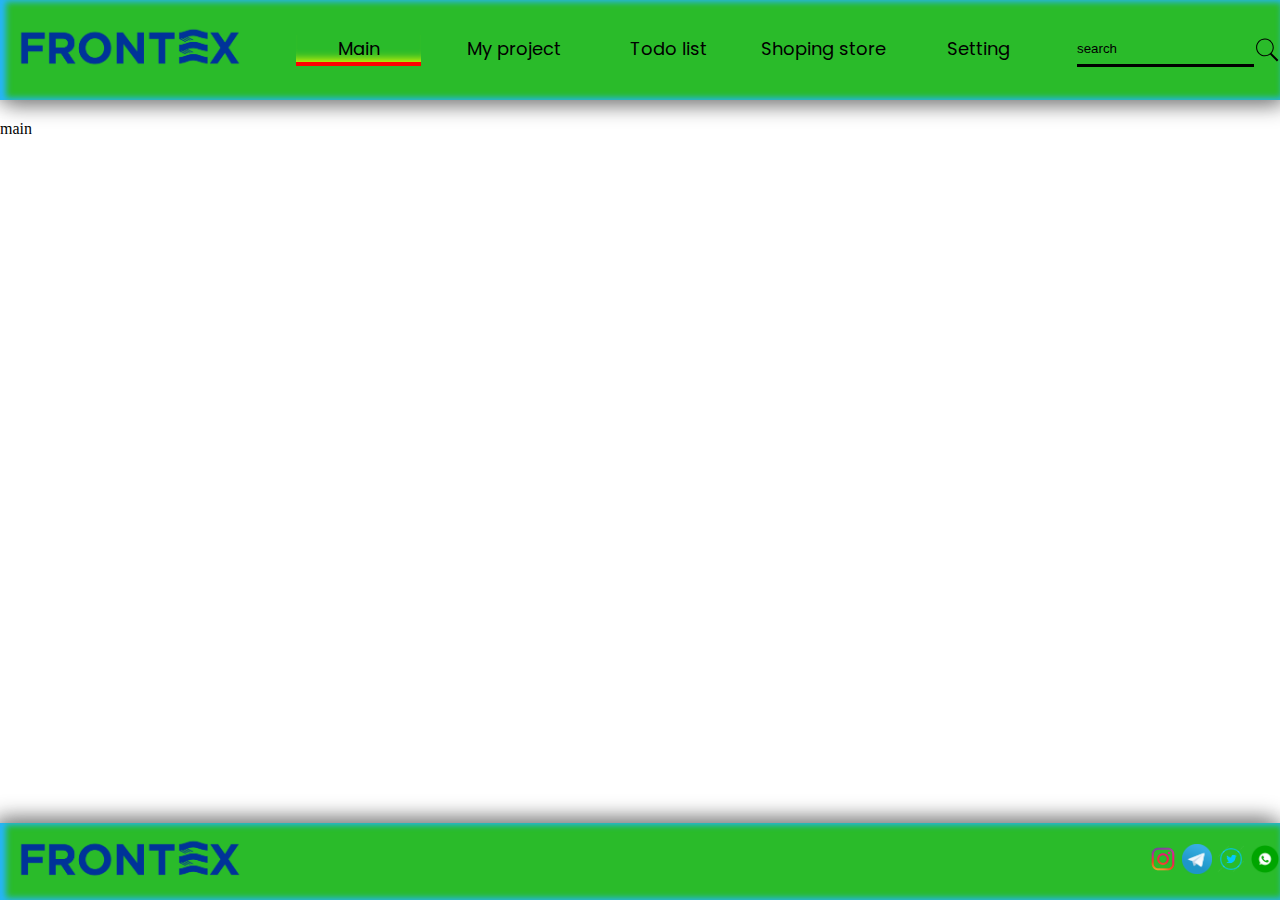
<file: index.html>
<!DOCTYPE html>
<html lang="en">

<head>
    <meta charset="UTF-8">
    <meta name="viewport" content="width=device-width, initial-scale=1.0">
    <title>Project MK-YRYS</title>

    <link rel="stylesheet" href="css/header_footer.css">

</head>

<body>

    <div class="wrapper">

        <header class="header">
            <div class="up">

                <div class="logo"><img src="img/Logo.png" alt=""></div>

                <div class="page">
                    <a href="index.html">
                        <p class="active">Main</p>
                    </a>
                    <a href="my-project.html">
                        <p>My project</p>
                    </a>
                    <a href="todo.html">
                        <p>Todo list</p>
                    </a>
                    <a href="shop.html">
                        <p>Shoping store</p>
                    </a>
                    <a href="setting.html">
                        <p>Setting</p>
                    </a>
                </div>

                <div class="search">
                    <input type="text" placeholder="search">
                    <svg xmlns="http://www.w3.org/2000/svg" x="0px" y="0px" width="100" height="100"
                        viewBox="0 0 50 50">
                        <path
                            d="M 21 3 C 11.621094 3 4 10.621094 4 20 C 4 29.378906 11.621094 37 21 37 C 24.710938 37 28.140625 35.804688 30.9375 33.78125 L 44.09375 46.90625 L 46.90625 44.09375 L 33.90625 31.0625 C 36.460938 28.085938 38 24.222656 38 20 C 38 10.621094 30.378906 3 21 3 Z M 21 5 C 29.296875 5 36 11.703125 36 20 C 36 28.296875 29.296875 35 21 35 C 12.703125 35 6 28.296875 6 20 C 6 11.703125 12.703125 5 21 5 Z">
                        </path>
                    </svg>
                </div>

            </div>
        </header>

        <main class="main">main</main>

        <footer>
            <div class="network">
                <div class="logo">
                    <img src="img/Logo.png" alt="">
                </div>
                <div class="social">
                    <img src="img/instagram-logo.webp" alt="">
                    <img src="img/telegram-icon.png" alt="">
                    <img src="img/twitter-icon.png" alt="">
                    <img src="img/whatsapp-icon.png" alt="">
                </div>

            </div>
        </footer>

    </div>

</body>

</html>
</file>
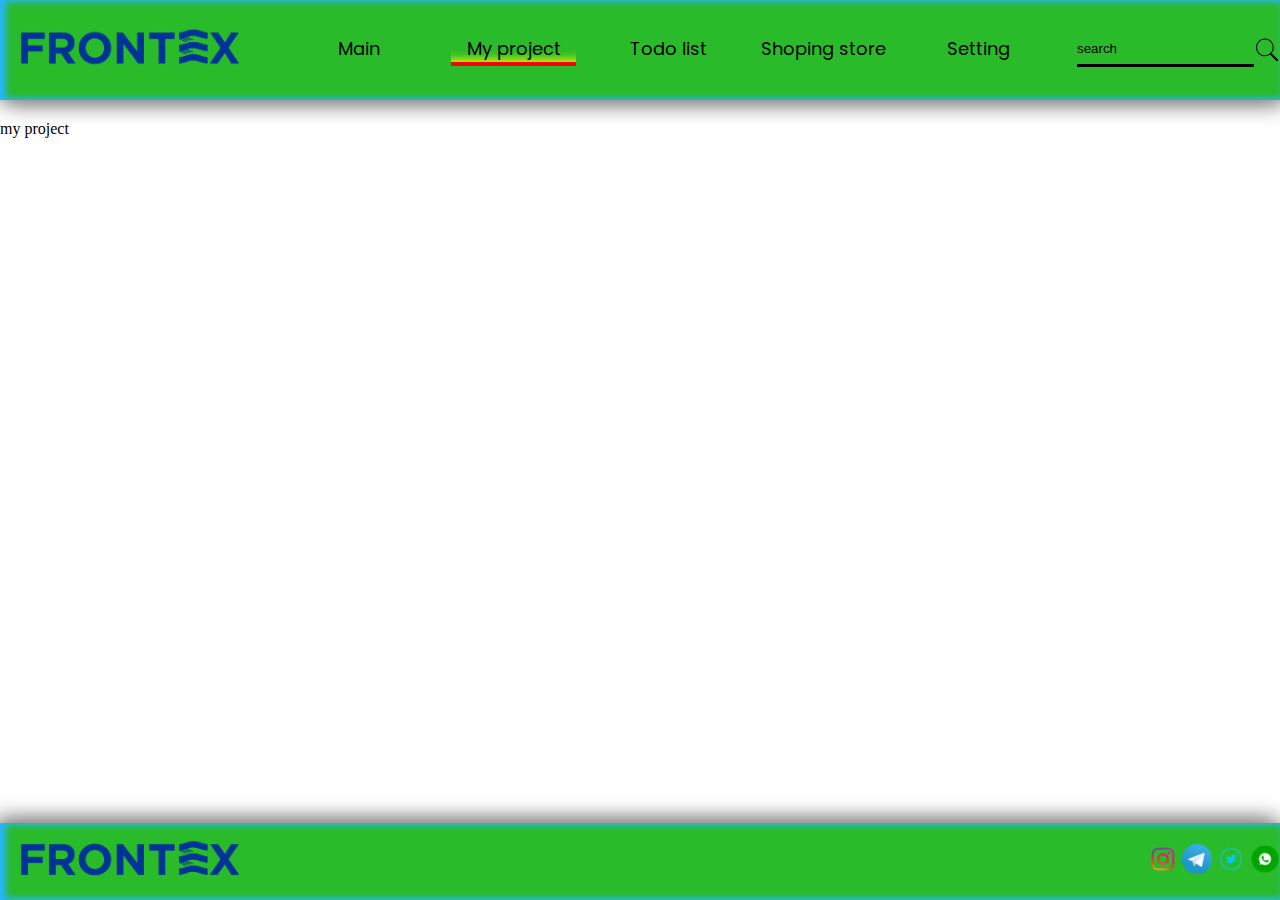
<file: my-project.html>
<!DOCTYPE html>
<html lang="en">

<head>
    <meta charset="UTF-8">
    <meta name="viewport" content="width=device-width, initial-scale=1.0">
    <title>Project MK-YRYS</title>

    <link rel="stylesheet" href="css/header_footer.css">

</head>

<body>

    <div class="wrapper">

        <header class="header">
            <div class="up">

                <div class="logo"><img src="img/Logo.png" alt=""></div>

                <div class="page">
                    <a href="index.html">
                        <p>Main</p>
                    </a>
                    <a href="my-project.html">
                        <p class="active">My project</p>
                    </a>
                    <a href="todo.html">
                        <p>Todo list</p>
                    </a>
                    <a href="shop.html">
                        <p>Shoping store</p>
                    </a>
                    <a href="setting.html">
                        <p>Setting</p>
                    </a>
                </div>

                <div class="search">
                    <input type="text" placeholder="search">
                    <svg xmlns="http://www.w3.org/2000/svg" x="0px" y="0px" width="100" height="100"
                        viewBox="0 0 50 50">
                        <path
                            d="M 21 3 C 11.621094 3 4 10.621094 4 20 C 4 29.378906 11.621094 37 21 37 C 24.710938 37 28.140625 35.804688 30.9375 33.78125 L 44.09375 46.90625 L 46.90625 44.09375 L 33.90625 31.0625 C 36.460938 28.085938 38 24.222656 38 20 C 38 10.621094 30.378906 3 21 3 Z M 21 5 C 29.296875 5 36 11.703125 36 20 C 36 28.296875 29.296875 35 21 35 C 12.703125 35 6 28.296875 6 20 C 6 11.703125 12.703125 5 21 5 Z">
                        </path>
                    </svg>
                </div>

            </div>
        </header>

        <main class="main">my project</main>

        <footer>
            <div class="network">
                <div class="logo">
                    <img src="img/Logo.png" alt="">
                </div>
                <div class="social">
                    <img src="img/instagram-logo.webp" alt="">
                    <img src="img/telegram-icon.png" alt="">
                    <img src="img/twitter-icon.png" alt="">
                    <img src="img/whatsapp-icon.png" alt="">
                </div>

            </div>
        </footer>

    </div>

</body>

</html>
</file>
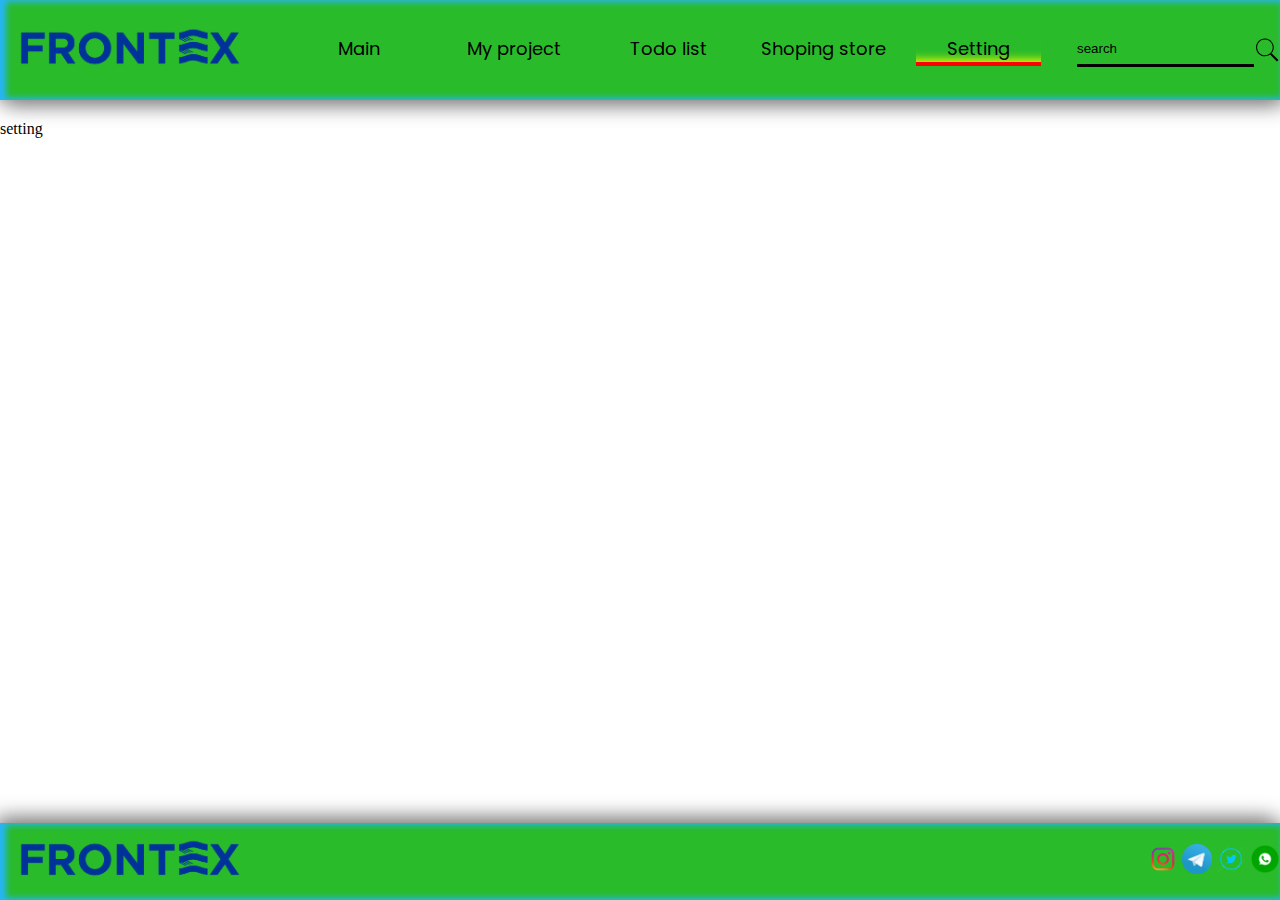
<file: setting.html>
<!DOCTYPE html>
<html lang="en">

<head>
    <meta charset="UTF-8">
    <meta name="viewport" content="width=device-width, initial-scale=1.0">
    <title>Project MK-YRYS</title>

    <link rel="stylesheet" href="css/header_footer.css">

</head>

<body>

    <div class="wrapper">

        <header class="header">
            <div class="up">

                <div class="logo"><img src="img/Logo.png" alt=""></div>

                <div class="page">
                    <a href="index.html">
                        <p>Main</p>
                    </a>
                    <a href="my-project.html">
                        <p>My project</p>
                    </a>
                    <a href="todo.html">
                        <p>Todo list</p>
                    </a>
                    <a href="shop.html">
                        <p>Shoping store</p>
                    </a>
                    <a href="setting.html">
                        <p class="active">Setting</p>
                    </a>
                </div>

                <div class="search">
                    <input type="text" placeholder="search">
                    <svg xmlns="http://www.w3.org/2000/svg" x="0px" y="0px" width="100" height="100"
                        viewBox="0 0 50 50">
                        <path
                            d="M 21 3 C 11.621094 3 4 10.621094 4 20 C 4 29.378906 11.621094 37 21 37 C 24.710938 37 28.140625 35.804688 30.9375 33.78125 L 44.09375 46.90625 L 46.90625 44.09375 L 33.90625 31.0625 C 36.460938 28.085938 38 24.222656 38 20 C 38 10.621094 30.378906 3 21 3 Z M 21 5 C 29.296875 5 36 11.703125 36 20 C 36 28.296875 29.296875 35 21 35 C 12.703125 35 6 28.296875 6 20 C 6 11.703125 12.703125 5 21 5 Z">
                        </path>
                    </svg>
                </div>

            </div>
        </header>

        <main class="main">setting</main>

        <footer>
            <div class="network">
                <div class="logo">
                    <img src="img/Logo.png" alt="">
                </div>
                <div class="social">
                    <img src="img/instagram-logo.webp" alt="">
                    <img src="img/telegram-icon.png" alt="">
                    <img src="img/twitter-icon.png" alt="">
                    <img src="img/whatsapp-icon.png" alt="">
                </div>

            </div>
        </footer>

    </div>

</body>

</html>
</file>
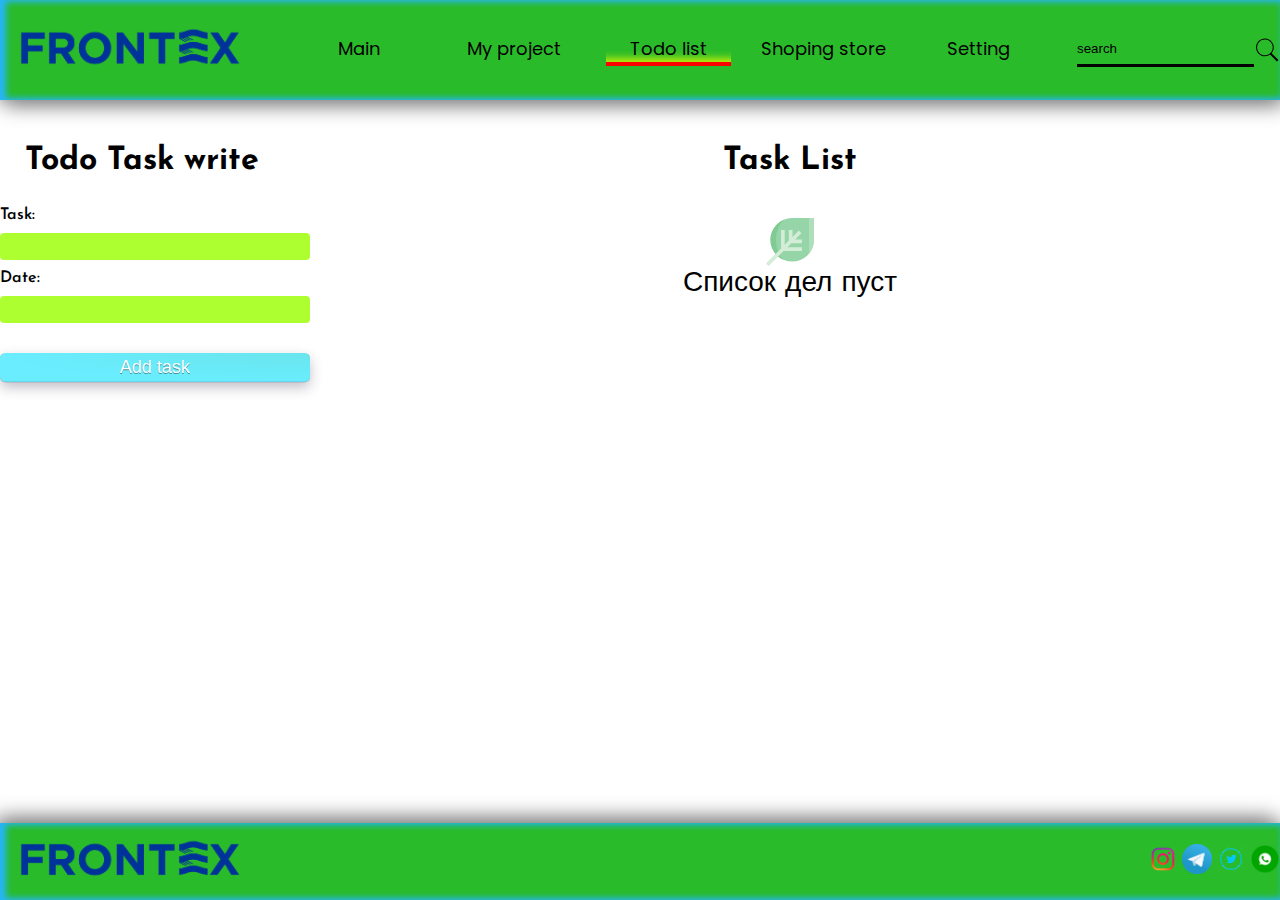
<file: todo.html>
<!DOCTYPE html>
<html lang="en">

<head>
    <meta charset="UTF-8">
    <meta name="viewport" content="width=device-width, initial-scale=1.0">
    <title>Project MK-YRYS</title>

    <link rel="stylesheet" href="css/header_footer.css">
    <link rel="stylesheet" href="css/todo.css">

</head>

<body>

    <div class="wrapper">

        <header class="header">
            <div class="up">

                <div class="logo"><img src="img/Logo.png" alt=""></div>

                <div class="page">
                    <a href="index.html">
                        <p>Main</p>
                    </a>
                    <a href="my-project.html">
                        <p>My project</p>
                    </a>
                    <a href="todo.html">
                        <p class="active">Todo list</p>
                    </a>
                    <a href="shop.html">
                        <p>Shoping store</p>
                    </a>
                    <a href="setting.html">
                        <p>Setting</p>
                    </a>
                </div>

                <div class="search">
                    <input type="text" placeholder="search">
                    <svg xmlns="http://www.w3.org/2000/svg" x="0px" y="0px" width="100" height="100"
                        viewBox="0 0 50 50">
                        <path
                            d="M 21 3 C 11.621094 3 4 10.621094 4 20 C 4 29.378906 11.621094 37 21 37 C 24.710938 37 28.140625 35.804688 30.9375 33.78125 L 44.09375 46.90625 L 46.90625 44.09375 L 33.90625 31.0625 C 36.460938 28.085938 38 24.222656 38 20 C 38 10.621094 30.378906 3 21 3 Z M 21 5 C 29.296875 5 36 11.703125 36 20 C 36 28.296875 29.296875 35 21 35 C 12.703125 35 6 28.296875 6 20 C 6 11.703125 12.703125 5 21 5 Z">
                        </path>
                    </svg>
                </div>

            </div>
        </header>

        <main class="main">

            <div class="container">

                <div class="inputTask">
                    <h1>Todo Task write</h1>
                    <form id="form">
                        <label for="taskInput">Task:</label>
                        <input type="text" name="taskInput" id="taskInput" required>
                        <label for="dateTask">Date:</label>
                        <input type="datetime" name="dateTask" id="dateTask">
                        <button id="submit">Add task</button>
                    </form>
                </div>

                <div id="tasksList" class="list-group list-group-flush taskList">
                    <h1>Task List</h1>

                    <ul id='taskListForm'>

                        <!-- <li class="taskItem list-group-item">
                            <span class="task-title">Buy milk</span>
                            <div class="taskItemBtns">
                                <p>Date: 17.12.2023</p>
                                <button type="button" data-action="done" class="btn-action">
                                    <img src="./svg/tick.svg" alt="Done" width="18" height="18">
                                </button>
                                <button type="button" data-action="delete" class="btn-action">
                                    <img src="./svg/cross.svg" alt="Done" width="18" height="18">
                                </button>
                            </div>
                        </li> -->

                    </ul>
                </div>

            </div>

        </main>

        <footer>
            <div class="network">
                <div class="logo">
                    <img src="img/Logo.png" alt="">
                </div>
                <div class="social">
                    <img src="img/instagram-logo.webp" alt="">
                    <img src="img/telegram-icon.png" alt="">
                    <img src="img/twitter-icon.png" alt="">
                    <img src="img/whatsapp-icon.png" alt="">
                </div>

            </div>
        </footer>

    </div>

    <script src="js/todo.js"></script>

</body>

</html>
</file>
<file: css/header_footer.css>
@import url('https://fonts.googleapis.com/css2?family=Nova+Square&family=Poppins:ital,wght@0,100;0,200;0,300;0,400;0,500;0,600;0,700;0,800;0,900;1,100;1,200;1,300;1,400;1,500;1,600;1,700;1,800;1,900&display=swap');

:root {
    --primary-color: rgb(42, 187, 42);
    --secondary-color: greenyellow;
    --orange-color: rgba(255, 200, 0, 0.852);
}

* {
    padding: 0;
    margin: 0;
}

a {
    text-decoration: none;
    color: black;
}

body {
    background-color: rgb(255, 255, 255);
}

.wrapper {
    display: flex;
    flex-direction: column;
    min-height: 100vh;
    margin: 0;
}

.header {
    background-color: var(--primary-color);
    /* border-bottom: 2px solid black; */
    box-shadow:
        inset 4px 0 6px 2px rgb(38, 181, 253),
        5px 5px 20px gray,
        -5px -5px 20px gray;
    margin-bottom: 20px;
}

.header .up {
    display: flex;
    justify-content: space-between;
    align-items: center;
    max-width: 1400px;
    margin: 0 auto;
}

.logo img {
    width: 260px;
}

.header .up .page {
    font-family: 'Poppins';
    font-size: 18px;
    display: flex;
    justify-content: space-between;
    text-align: center;
    gap: 30px;
}

header .up .page p {
    width: 125px;
    cursor: pointer;
}

header .up .page p:hover {
    color: var(--orange-color);
}

.active {
    border-bottom: 4px solid red;
    box-shadow: inset 0px -11px 8px -8px #dcf603;
}

.search {
    display: flex;
    align-items: center;
}

.search input {
    height: 30px;
    border: none;
    background-color: transparent;
    border-bottom: black 3px solid;
}

.search input::placeholder {
    color: black;
}

.search input:focus {
    outline: none;
}

.search svg {
    width: 26px;
    cursor: pointer;
}

.search svg path:hover {
    fill: red;
}

.main {
    flex: 1;
}

footer {
    background-color: var(--primary-color);
    margin-top: 30px;
    box-shadow:
        inset 4px 0 6px 2px rgb(38, 181, 253),
        5px 5px 20px gray,
        -5px -5px 20px gray;
}

footer .network {
    display: flex;
    justify-content: space-between;
    align-items: center;
    max-width: 1400px;
    margin: 0 auto;
}

.network .social img {
    width: 30px;
}
</file>
<file: css/todo.css>
@import url('https://fonts.googleapis.com/css2?family=Josefin+Sans:ital,wght@0,100;0,200;0,300;1,100;1,200&family=Nova+Square&family=Poppins:ital,wght@0,100;0,200;0,300;0,400;0,500;0,600;0,700;0,800;0,900;1,100;1,200;1,300;1,400;1,500;1,600;1,700;1,800;1,900&display=swap');

.container {
    max-width: 1400px;
    margin: 0 auto;
    display: flex;
    justify-content: space-between;
    align-items: start;
    font-family: 'Josefin Sans', sans-serif;
    font-weight: 600;
}

.inputTask #form {
    margin-top: 30px;
    display: grid;
    justify-content: space-between;
    width: 300px;
    height: 100%;
    gap: 10px;
}

.inputTask input {
    width: 300px;
    border: none;
    background-color: greenyellow;
    border-bottom: 2px solid greenyellow;
    padding: 5px;
    border-radius: 4px;
}

.inputTask input:focus {
    outline: none;
    border-bottom: 2px solid green;
}


.inputTask #form>button {
    margin-top: 20px;
    font-size: 18px;
    display: inline-block;
    outline: 0;
    border: 0;
    cursor: pointer;
    will-change: box-shadow, transform;
    background: radial-gradient(100% 100% at 100% 0%, #6ae5ec 0%, #69edff 100%);
    box-shadow: 0px 0.01em 0.01em rgb(45 35 66 / 40%), 0px 0.3em 0.7em -0.01em rgb(45 35 66 / 30%), inset 0px -0.01em 0px rgb(58 65 111 / 50%);
    padding: 0 2em;
    border-radius: 0.3em;
    color: #fff;
    height: 1.6em;
    text-shadow: 0 1px 0 rgb(0 0 0 / 40%);
    transition: box-shadow 0.15s ease, transform 0.15s ease;
}

.inputTask #form>button:hover {
    box-shadow: 0px 0.1em 0.2em rgb(45 35 66 / 40%), 0px 0.4em 0.7em -0.1em rgb(45 35 66 / 30%), inset 0px -0.1em 0px #9ef778;
    transform: translateY(-0.1em);
}

.inputTask #form>button:active {
    box-shadow: inset 0px 0.1em 0.6em var(--primary-color);
    transform: translateY(0em);
}

.taskList {
    width: 1000px;
    text-align: center;
}

.taskList h1,
.inputTask h1 {
    margin: 25px;
}

.taskList .taskItem {
    background-color: #9ef778;
    display: flex;
    justify-content: space-between;
    padding: 20px 15px 15px 15px;
    border-radius: 4px;
    margin: 3px;
}

.taskList .taskItem>span {
    font-size: 24px;
    padding-top: 5px;
}

.taskList .taskItemBtns {
    width: 180px;
    display: flex;
    justify-content: space-between;
}


.aside {
    height: 400px;
}

.main {
    height: 400px;
}

.gray {
    color: #BDBDBD;
}

.task-title--done {
    text-decoration: line-through;
    color: #696969;
}

.task-item__buttons {
    display: flex;
    column-gap: 5px;
}

.notify-holder {
    height: 60px;
    margin-bottom: 20px;
}

.empty-list {
    display: flex;
    flex-direction: column;
    justify-content: center;
    align-items: center;
    padding-top: 1em;
    padding-bottom: 1em;
}

.empty-list__title {
    font-size: 28px;
    margin-bottom: 15px;
    font-weight: 300;
}

.empty-list__icon {
    color: #42BE2A;
    font-size: 32px;
}

.btn-action {
    background-color: #e0e5ea;
    padding: 8px 10px;
    cursor: pointer;
    border: 0;
    border-radius: 4px;
    transition: opacity 0.2s ease-in;
    opacity: 0.5;
    margin: 4px;
    display: flex;
    justify-content: center;
    align-items: center;
}

.btn-action:hover {
    background-color: #e0e5ea;
    opacity: 1;
}

.btn-action img {
    pointer-events: none;
}

.none {
    display: none !important;
}

.float-right {
    float: right;
}

.copyright {
    margin-top: 40px;
    font-size: 14px;
    color: gray;
    text-align: center;
    margin-bottom: 30px;
    /* position: absolute; */
    /* bottom: 30px; */
    /* left: 0; */
    /* right: 0; */
}
</file>
